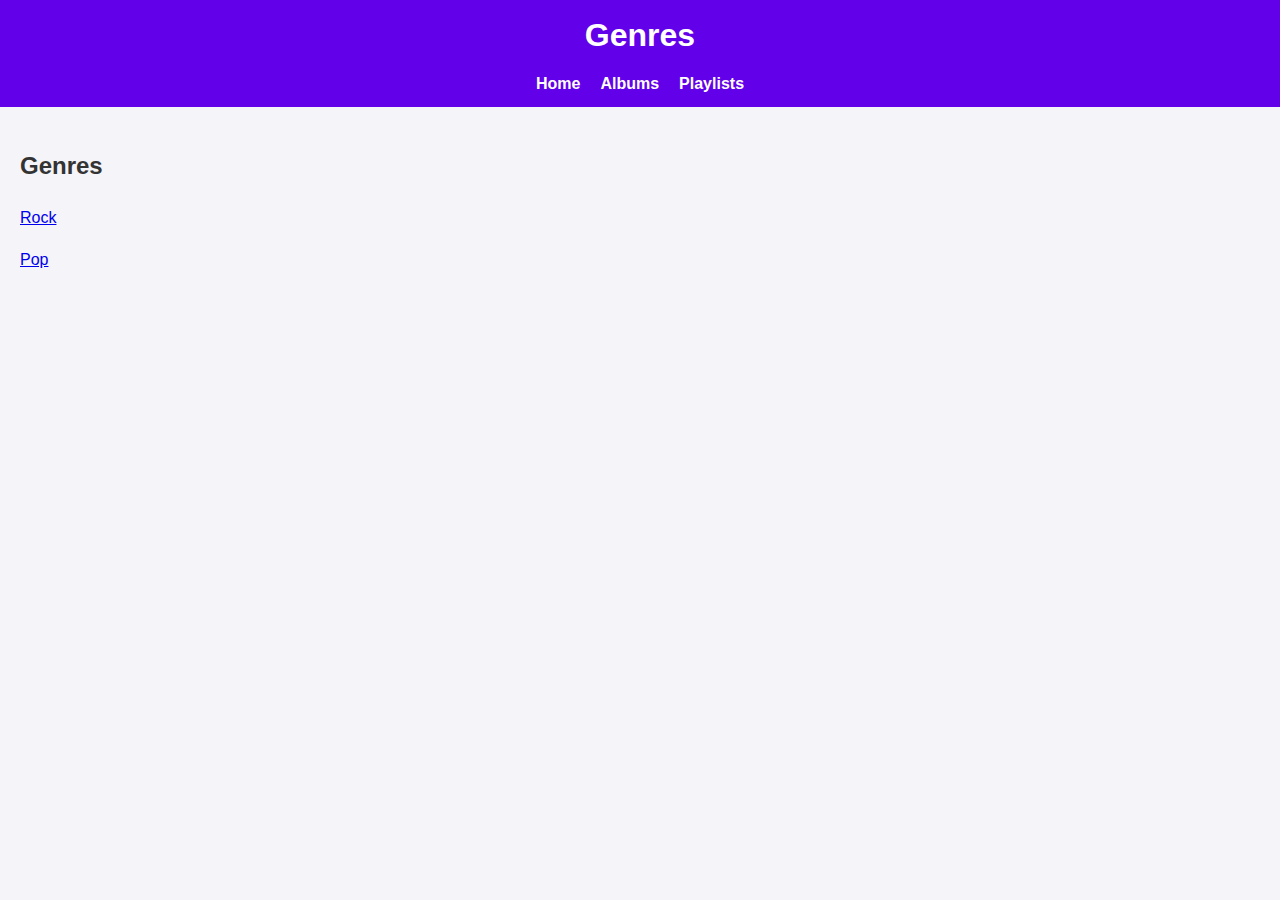
<file: genres.html>
<html>
<head>
    <title>Genres - Music Library</title>
    <link rel="stylesheet" href="style.css">
</head>
<body>
    <header>
        <h1>Genres</h1>
        <nav>
            <ul>
                <li><a href="home.html">Home</a></li>
                <li><a href="albums.html">Albums</a></li>
                <li><a href="playlists.html">Playlists</a></li>
            </ul>
        </nav>
    </header>
    <main>
        <section class="genres-info">
            <h2>Genres</h2>
            <div class="genre-item">
                <p><a href="genre-rock.html">Rock</a></p>
            </div>
            <div class="genre-item">
                <p><a href="gerne-pop.html">Pop</a></p>
            </div>
            <!-- Add more genres -->
        </section>
    </main>
</body>
</html>
</file>
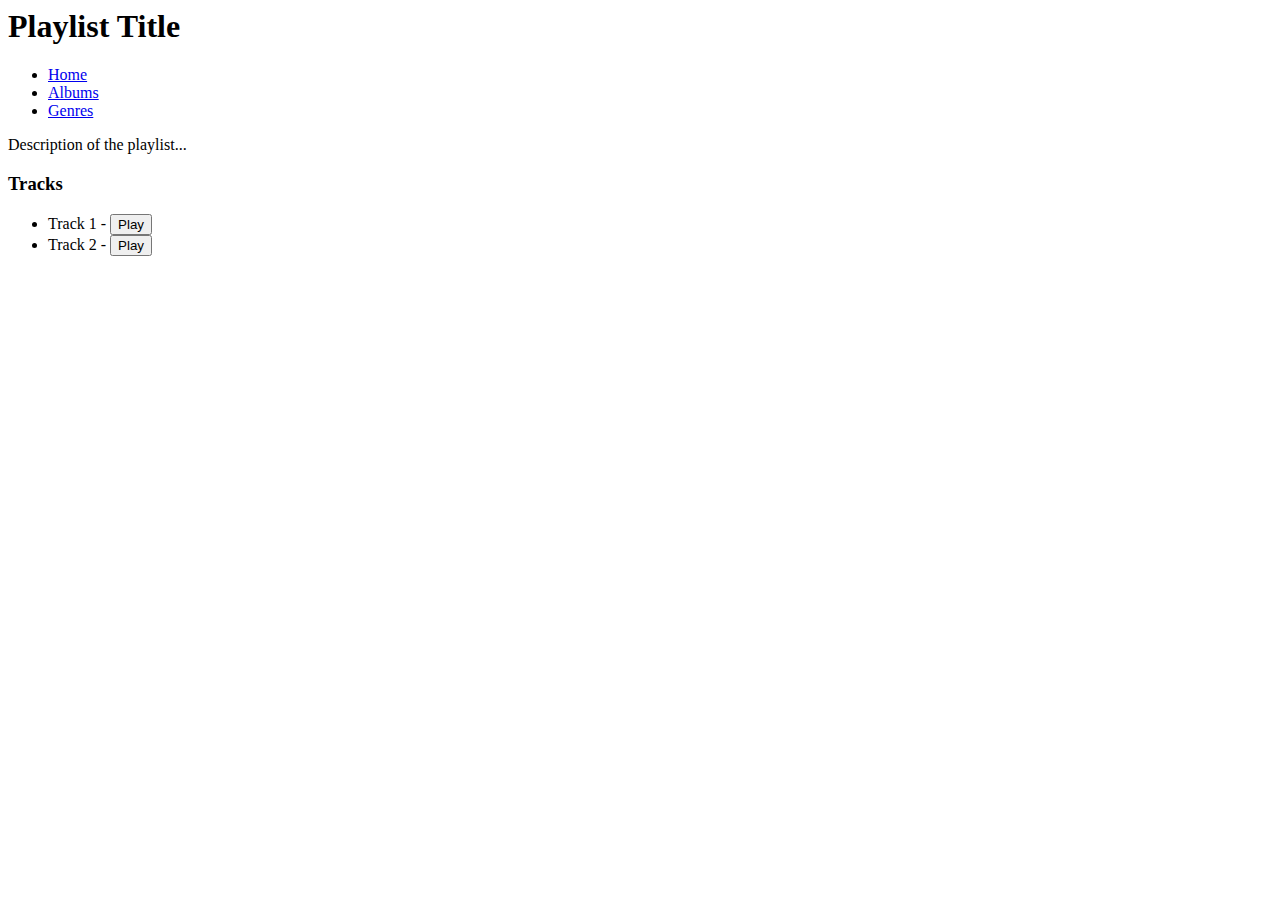
<file: playlist-details.html>
<html>
<head>
    <title>Playlist Details</title>
</head>
<body>
    <header>
        <h1>Playlist Title</h1>
        <nav>
            <ul>
                <li><a href="home.html">Home</a></li>
                <li><a href="albums.html">Albums</a></li>
                <li><a href="genres.html">Genres</a></li>
            </ul>
        </nav>
    </header>
    <main>
        <section class="playlist-info">
            <p>Description of the playlist...</p>
            <h3>Tracks</h3>
            <ul>
                <li>Track 1 - <button>Play</button></li>
                <li>Track 2 - <button>Play</button></li>
                <!-- More tracks -->
            </ul>
        </section>
    </main>
</body>
</html>
</file>
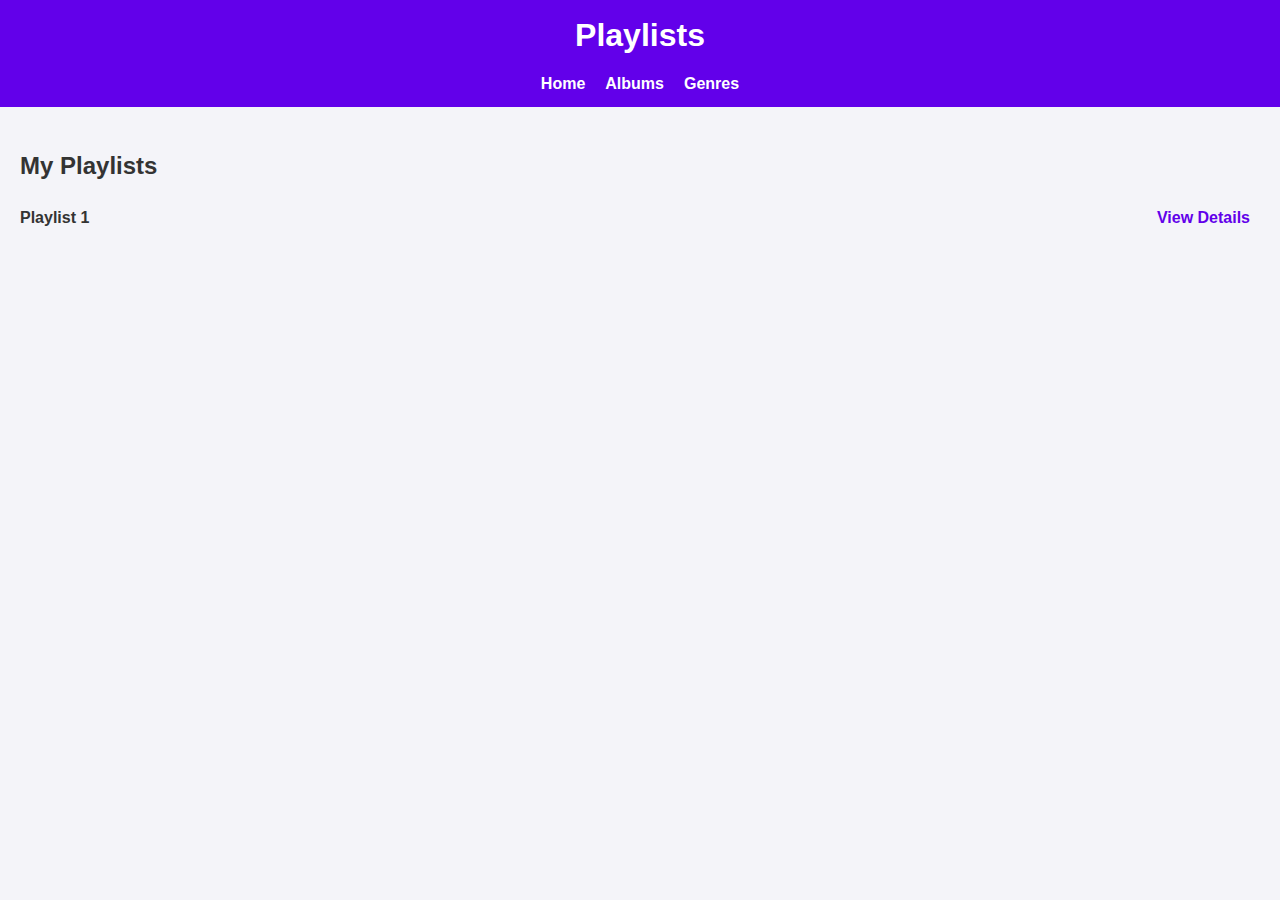
<file: playlists.html>
<html>
<head>
    <title>Playlists - Music Library</title>
    <link rel="stylesheet" href="style.css">
</head>
<body>
    <header>
        <h1>Playlists</h1>
        <nav>
            <ul>
                <li><a href="home.html">Home</a></li>
                <li><a href="albums.html">Albums</a></li>
                <li><a href="genres.html">Genres</a></li>
            </ul>
        </nav>
    </header>
    <main>
        <section class="playlist-list">
            <h2>My Playlists</h2>
            <div class="playlist-item">
                <p>Playlist 1</p>
                <a href="playlist-details.html">View Details</a>
            </div>
            <!-- Repeat for other playlists -->
        </section>
    </main>
</body>
</html>
</file>
<file: style.css>
/* General Reset */
body {
    margin: 0;
    font-family: Arial, sans-serif;
    line-height: 1.6;
    color: #333;
    background-color: #f4f4f9;
}

header {
    background-color: #6200ea;
    color: white;
    padding: 10px 20px;
    text-align: center;
}

header h1 {
    margin: 0;
    font-size: 2em;
}

nav ul {
    list-style: none;
    padding: 0;
    margin: 10px 0 0;
    display: flex;
    justify-content: center;
    gap: 20px;
    flex-wrap: wrap;
}

nav ul li {
    display: inline;
}

nav ul li a {
    color: white;
    text-decoration: none;
    font-weight: bold;
}

nav ul li a:hover {
    text-decoration: underline;
}

/* Main Content */
main {
    padding: 20px;
}

/* Genre, Album, and Playlist Sections */
.genre-info,
.albums-list,
.playlists-list {
    margin-bottom: 30px;
    padding: 15px;
    background: white;
    border-radius: 8px;
    box-shadow: 0 2px 5px rgba(0, 0, 0, 0.1);
}

.genre-info h2,
.albums-list h2,
.playlists-list h2 {
    margin-top: 0;
    color: #6200ea;
}

.genre-info p,
.albums-list p,
.playlists-list p {
    font-size: 1em;
    margin: 10px 0;
    color: #555;
}

/* Album and Playlist Items */
.album-item,
.playlist-item {
    display: flex;
    align-items: center;
    gap: 20px;
    margin-bottom: 20px;
}

.album-item img,
.playlist-item img {
    width: 100px;
    height: 100px;
    object-fit: cover;
    border-radius: 8px;
}

.album-item p,
.playlist-item p {
    margin: 0;
    flex: 1;
    font-weight: bold;
}

.album-item a,
.playlist-item a {
    color: #6200ea;
    text-decoration: none;
    font-weight: bold;
    margin-right: 10px;
}

.album-item a:hover,
.playlist-item a:hover {
    text-decoration: underline;
}

button.play-button {
    background-color: #6200ea;
    color: white;
    border: none;
    padding: 8px 15px;
    border-radius: 5px;
    cursor: pointer;
    font-size: 0.9em;
}

button.play-button:hover {
    background-color: #3700b3;
}

/* Search Bar */
.search-bar {
    width: 100%;
    padding: 10px;
    margin-bottom: 20px;
    border: 1px solid #ccc;
    border-radius: 5px;
}

/* Responsive Design */
 @media (max-width: 1024px) {
    main {
        padding: 10px;
    }

    .album-item img,
    .playlist-item img {
        width: 80px;
        height: 80px;
    }
}

@media (max-width: 768px) {
    nav ul {
        flex-direction: column;
        gap: 10px;
    }

    .album-item,
    .playlist-item {
        flex-direction: column;
        align-items: flex-start;
    }

    .album-item img,
    .playlist-item img {
        width: 70px;
        height: 70px;
    }

    button.play-button {
        font-size: 0.8em;
        padding: 6px 10px;
    }
}

@media (max-width: 480px) {
    header h1 {
        font-size: 1.5em;
    }

    .album-item img,
    .playlist-item img {
        width: 60px;
        height: 60px;
    }

    .album-item p,
    .playlist-item p {
        font-size: 0.9em;
    }

    button.play-button {
        font-size: 0.7em;
        padding: 5px 8px;
    }
}
</file>
